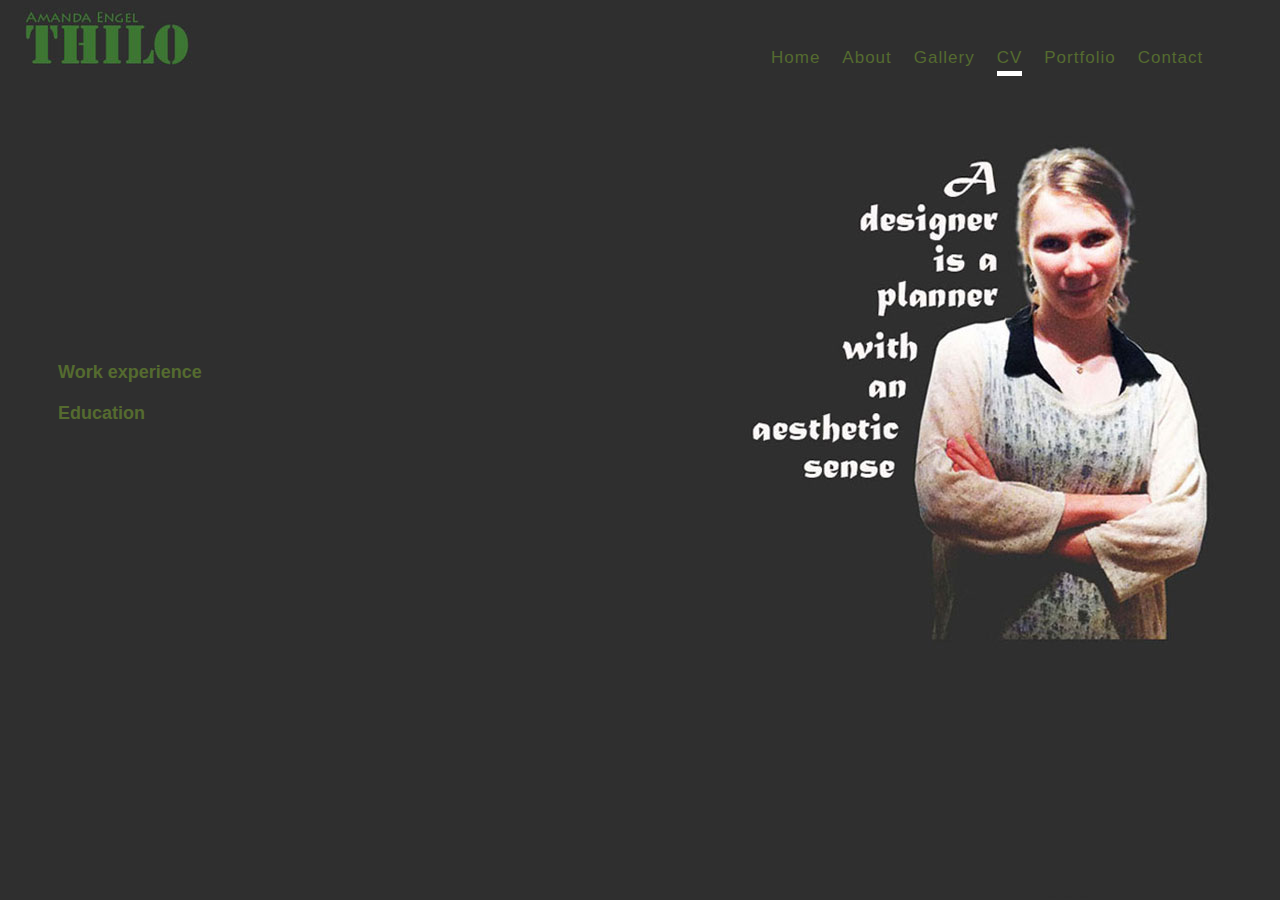
<file: cv1.htm>
<!DOCTYPE html>
<html>
<head>
    <meta charset="utf-8">
    <title>CV</title>
    <link type="text/css" rel="stylesheet" href="cv1.css"/>
    <link href="favicon.ico" rel="icon" type="image/x-icon" />
</head>
<body>
    <div id="logo">
            <a href="index.htm"><img src="logo2.jpg" alt="logo1"></a>
        <div id="menu_wrap">
            <ul id="menu">
                <li><a href="index.htm" title="Home">Home</a></li>
                <li><a href="ommig.htm" title="About">About</a></li>
                <li><a href="galleri.htm" title="Gallery">Gallery</a></li>
                <li><a href="cv1.htm" title="CV" class="current">CV</a></li>
                <li><a href="portfolio.htm" title="CV">Portfolio</a></li>
                <li><a href="kontakt.htm" title="Contact">Contact</a></li>
            </ul>
        </div>
    </div>
    
    <div id="krop">
        <div id="a">
            <a href="erfarring.htm"><h1>Work experience</h1></a>
        </div>
        <div id="b">
            <a href="uddannelse.htm"><h1>Education</h1></a>
        </div>
    </div>
</body>
</file>
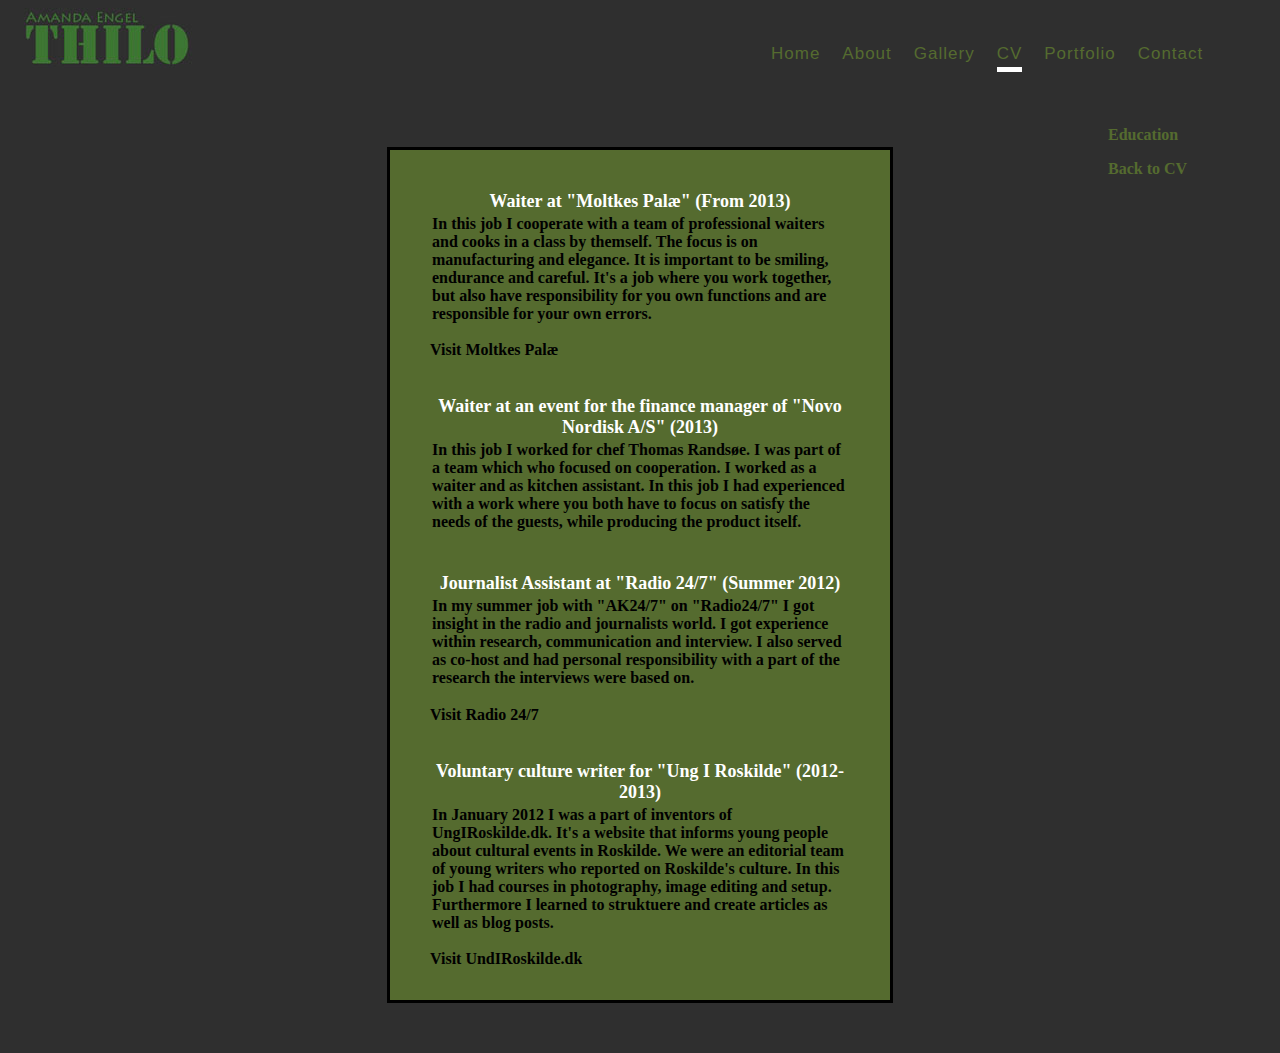
<file: erfarring.htm>
<!DOCTYPE html>

<html>
<head>
    <title>Work experience</title>
    <meta charset="utf-8">
    <link type="text/css" rel="stylesheet" href="erfarring.css"/>
    <link href="favicon.ico" rel="icon" type="image/x-icon" />
</head>
<body>
    <div id="logo">
        <a href="index.htm"><img src="logo2.jpg" alt="logo"></a>
                <!--BEGIN menu_wrap-->
                <div id="menu_wrap">

					<!--BEGIN menu-->
                    <ul id="menu">
                        <li><a href="index.htm" title="Home">Home</a></li>
                        <li><a href="ommig.htm" title="About">About</a></li>
                        <li><a href="galleri.htm" title="Gallery">Gallery</a></li>
                        <li><a href="cv1.htm" title="CV" class="current">CV</a></li>
                        <li><a href="portfolio.htm" title="CV">Portfolio</a></li>
                        <li><a href="kontakt.htm" title="Contact">Contact</a></li>
                    </ul>
                    <!--END menu-->
                </div>
                <!--END menu_wrap-->
    </div>
        <div id="cv">
        <div id="a">
            <a href="uddannelse.htm"><h3>Education</h3></a>
        </div>
        <div id="b">
            <a href="cv1.htm"><h3>Back to CV</h3></a>
        </div>
    </div>


<div id="krop">
    <div class="work">
        <h1>Waiter at "Moltkes Palæ" (From 2013)</h1>
        <h2>In this job I cooperate with a team of professional waiters and cooks in a class by themself. The focus is on manufacturing and elegance. It is important to be smiling, endurance and careful. It's a job where you work together, but also have responsibility for you own functions and are responsible for your own errors.</h2>
        <a href="http://www.moltkes.com/"><h4>Visit Moltkes Palæ</h4></a>
    </div>
     <div class="work">
        <h1>Waiter at an event for the finance manager of "Novo Nordisk A/S" (2013)</h1>
        <h2>In this job I worked for chef Thomas Randsøe. I was part of a team which who focused on cooperation. I worked as a waiter and as kitchen assistant. In this job I had experienced with a work where you both have to focus on satisfy the needs of the guests, while producing the product itself.</h2>
    </div>
      <div class="work">
        <h1>Journalist Assistant at "Radio 24/7" (Summer 2012)</h1>
        <h2>In my summer job with "AK24/7" on "Radio24/7" I got insight in the radio and journalists world. I got experience within research, communication and interview. I also served as co-host and had personal responsibility with a part of the research the interviews were based on.</h2>
        <a href="http://www.radio24syv.dk/"><h4>Visit Radio 24/7</h4></a>
    </div>
       <div class="work">
        <h1>Voluntary culture writer for "Ung I Roskilde" (2012-2013)</h1>
        <h2>In January 2012 I was a part of inventors of UngIRoskilde.dk. It's a website that informs young people about cultural events in Roskilde. We were an editorial team of young writers who reported on Roskilde's culture. In this job I had courses in photography, image editing and setup. Furthermore I learned to struktuere and create articles as well as blog posts.</h2>
        <a href="http://ungiroskilde.dk/"><h4>Visit UndIRoskilde.dk</h4></a>
    </div>
</div>

</body>
</html>
</file>
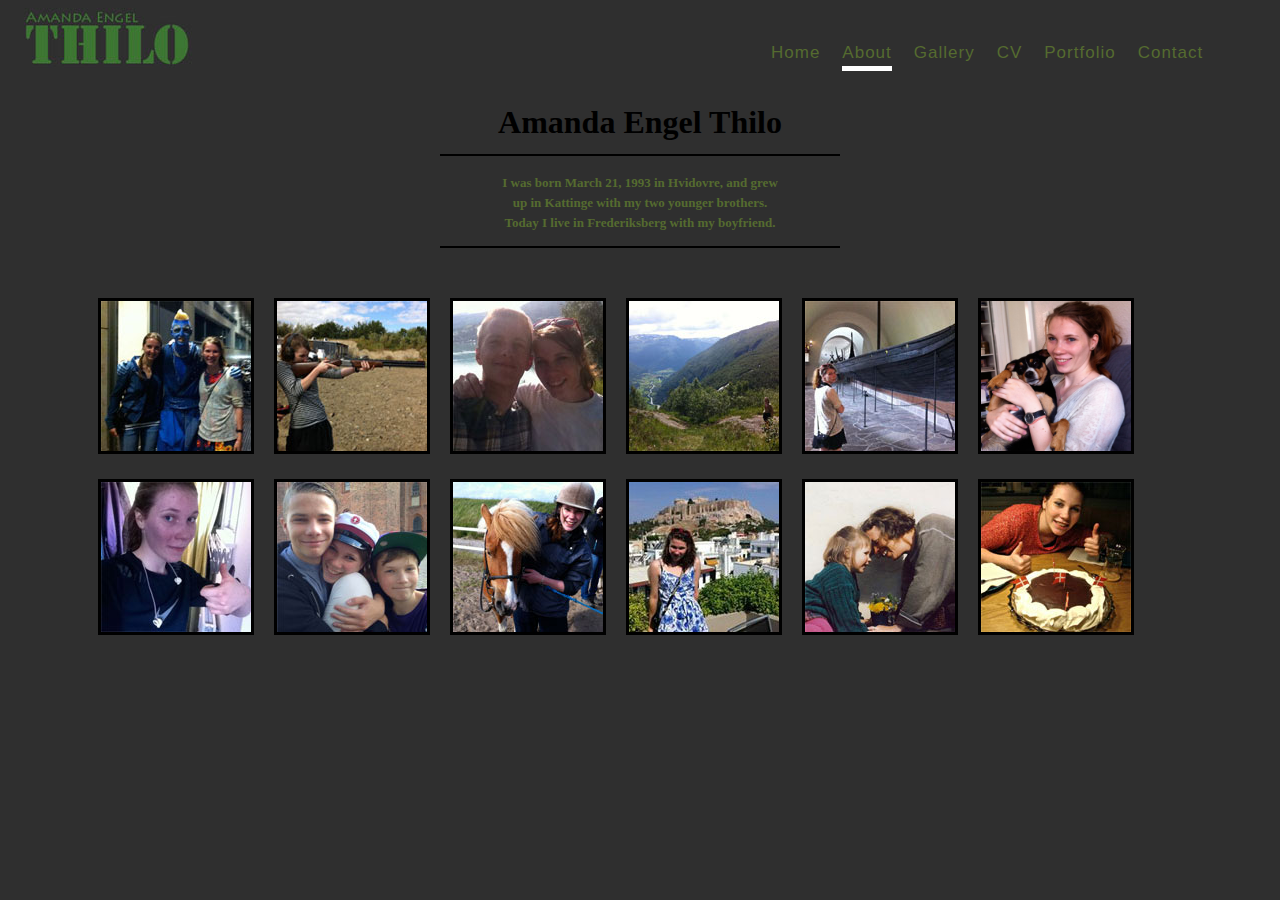
<file: ommig.htm>
<!DOCTYPE html>
<html>
<head>
    <meta charset="utf-8">
    <title>About</title>
    <link type="text/css" rel="stylesheet" href="ommig.css"/>
    <link href="favicon.ico" rel="icon" type="image/x-icon" />
</head>
<body>
        <div id="logo">
        <a href="index.htm"><img src="logo2.jpg" alt="logo"></a>
                <!--BEGIN menu_wrap-->
                <div id="menu_wrap">

					<!--BEGIN menu-->
                    <ul id="menu">
                        <li><a href="index.htm" title="Home">Home</a></li>
                        <li><a href="ommig.htm" title="About" class="current">About</a></li>
                        <li><a href="galleri.htm" title="Gallery">Gallery</a></li>
                        <li><a href="cv1.htm" title="CV">CV</a></li>
                        <li><a href="portfolio.htm" title="CV">Portfolio</a></li>
                        <li><a href="kontakt.htm" title="Contact">Contact</a></li>
                    </ul>
                    <!--END menu-->
                </div>
                <!--END menu_wrap-->
    </div>
    <div id="info">
            <div id="navn">
                <h3>Amanda Engel Thilo</h3>
            </div>
        
        <div id="tekst">
            <h4>I was born March 21, 1993 in Hvidovre, and grew
            <br>up in Kattinge with my two younger brothers.
            <br>Today I live in Frederiksberg with my boyfriend.
            </h4>
        </div>
    </div>
    
    <div id="mellemrum">
    </div>
    
    <div id="billeder">
        <div class="rollover">
            <img class="up" src="teater.jpg" alt="teater">
            <div class="down"><span>I love going to the theater. Here I am at the opera to see Aladdin the musical.</span></div>
        </div>
        
        <div class="rollover">
            <img class="up" src="skydning.jpg" alt="skydning">
            <div class="down"><span>I like to challenge myself. Here I am with my boyfriend out to shoot clay pigeons.</span></div>
        </div>
        
        <div class="rollover">
            <img class="up" src="haakon.jpg" alt="Håkon">
            <div class="down"><span>This is my boyfriend Håkon and I on a holiday by the Sognefjord in Norway.</span></div>
        </div>
        
        <div class="rollover">
            <img class="up" src="vandre.jpg" alt="vandre">
            <div class="down"><span>Here I have reached the top of a 1.000 m high mountain in Norway.</span></div>
        </div>
        
        <div class="rollover">
            <img class="up" src="vikinger.jpg" alt="museum">
            <div class="down"><span>I find history and culture very interesting. Here I am at the Viking ship museum.</span></div>
        </div>
        
        <div class="rollover">
            <img class="up" src="winston.jpg" alt="winston">
            <div class="down"><span>This is Winston. He is 2.5 years old and is my diligent running partner.</span></div>
        </div>
        <div class="clearboth"></div>
        
        <div class="rollover">
            <img class="up" src="lob.jpg" alt="sport">
            <div class="down"><span>Exercise keeps me going. My weekly workouts gives me lots of energy.</span></div>
        </div>
        
        <div class="rollover">
            <img class="up" src="brodre.jpg" alt="Brødre">
            <div class="down"><span>Here I am with my two younger brothers Villads and Sander.</span></div>
        </div>
        
        <div class="rollover">
            <img class="up" src="hest.jpg" alt="Hest">
            <div class="down"><span>I've been riding since I was 6 years old. Today it is only a rare treat.</span></div>
        </div>
        
        <div class="rollover">
            <img class="up" src="athen.jpg" alt="Athen">
            <div class="down"><span>I love to travel and see how culture and history are different around the world.</span></div>
        </div>
        
        <div class="rollover">
            <img class="up" src="momse.jpg" alt="momse">
            <div class="down"><span>Here I am as a child with my grandmother. My family means a lot to me.</span></div>
        </div>
        
        <div class="rollover">
            <img class="up" src="kage.jpg" alt="kage">
        <div class="down"><span>I've always liked to cook, and have become fairly good at it.</span></div>
        
        </div>
        <div class="clearboth"></div>
    </div>
</body>
</html>
</file>
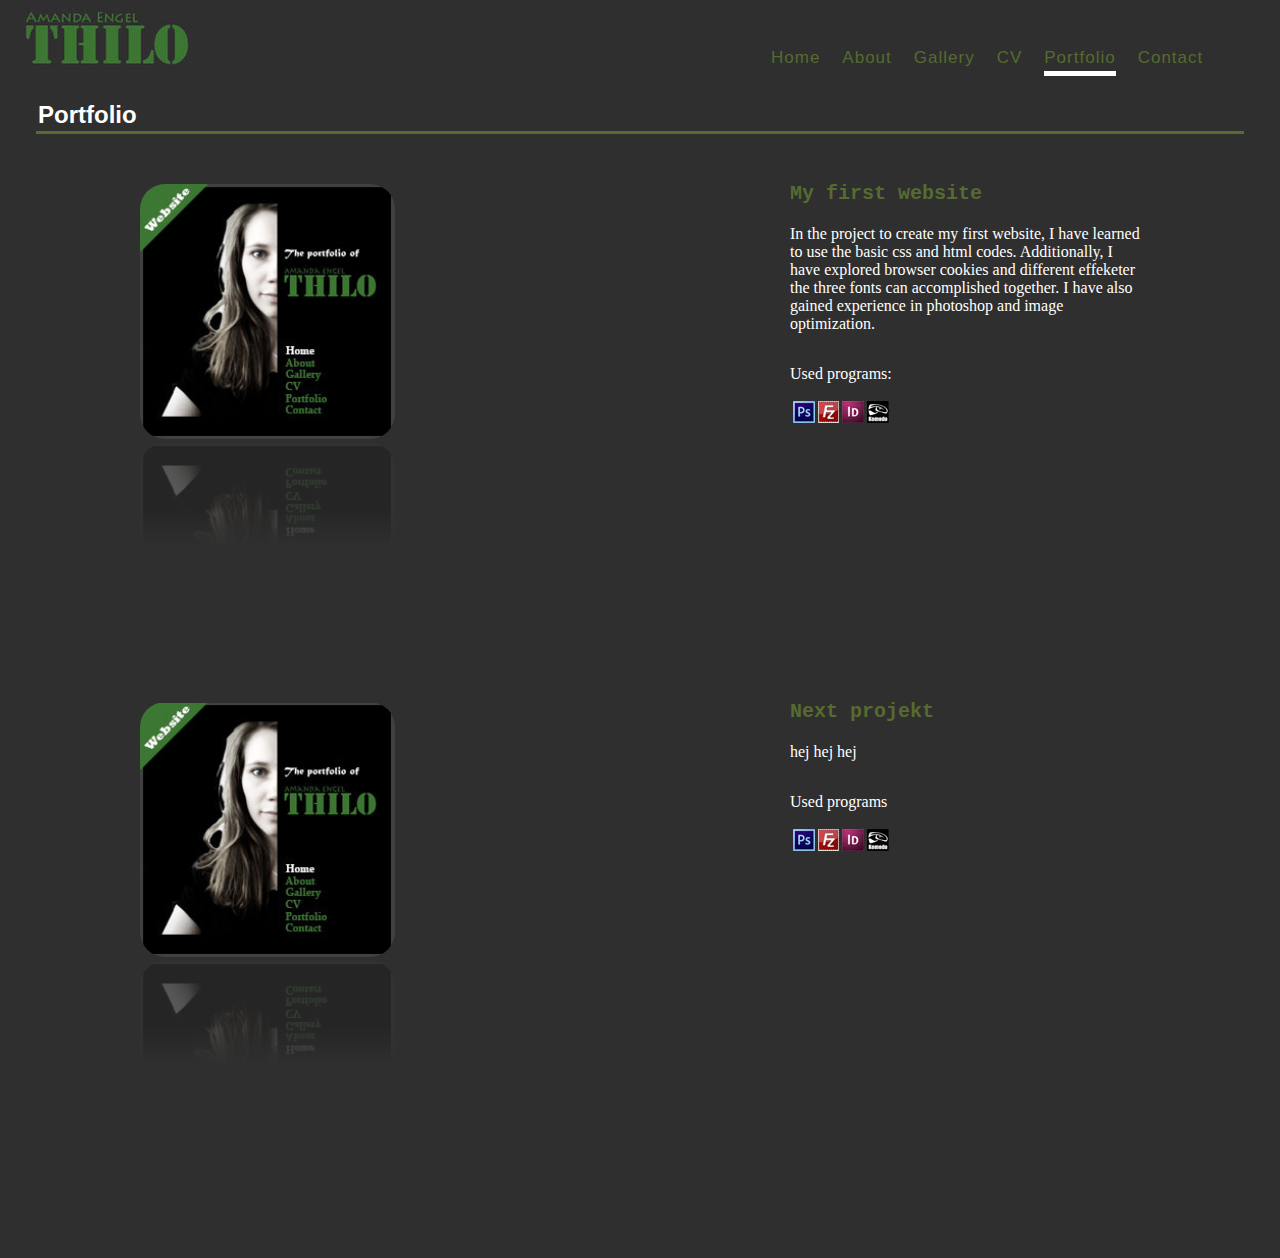
<file: portfolio.htm>
<!doctype html>
<html>
    <head>
        <meta charset="utf-8">
        <title>Portfolio</title>
        <link type="text/css" rel="stylesheet" href="portfolio.css"/>
        <link href="favicon.ico" rel="icon" type="image/x-icon" />
    </head>
    <body>
    <div id="logo">
            <a href="index.htm"><img src="logo2.jpg" alt="logo1"></a>
        <div id="menu_wrap">
            <ul id="menu">
                <li><a href="index.htm" title="Home">Home</a></li>
                <li><a href="ommig.htm" title="About">About</a></li>
                <li><a href="galleri.htm" title="Gallery">Gallery</a></li>
                <li><a href="cv1.htm" title="CV">CV</a></li>
		<li><a href="cv1.htm" title="CV" class="current">Portfolio</a></li>
                <li><a href="kontakt.htm" title="Contact">Contact</a></li>
            </ul>
        </div>
    </div>
    <div id="krop">
            <div id="over">
                <h1>Portfolio</h1>
            </div>
        <div id="projekt1">
            <div class="billede">
                <a href="index.htm"><img src="projekt1.jpg" class="bb" alt="hjemmeside"></a>
                <div class="reflection">
                    <img src="projekt1.jpg" class="bb" alt="hjemmeside">
                    <div class="overlay"></div>
                </div>
            </div>
            <div class="tekst">   
                <a href="index.htm"><h3>My first website</h3></a>
        	    <p>In the project to create my first website, I have learned to use the basic css and html codes. Additionally, I have explored browser cookies and different effeketer the three fonts can accomplished together. I have also gained experience in photoshop and image optimization.</p>
                    <div class="prog">
                    <p class="pr">Used programs:<p><img src="programs1.jpg" alt="Used programs">
                    </div>
            </div>
        </div>


        <div id="projekt2">
            <div class="billede">
                <a href="..."><img src="projekt1.jpg" class="bb" alt="hjemmeside"></a>
                <div class="reflection">
                    <img src="projekt1.jpg" class="bb" alt="hjemmeside">
                    <div class="overlay"></div>
                </div>
            </div>
            <div class="tekst">   
                <h3>Next projekt</h3>
                    <p>hej hej hej</p>
                    <div class="prog">
                        <p class="pr">Used programs<p><img src="programs1.jpg" alt="Used programs">
                    </div>
            </div>
        </div>

        

    </div>   
    </body>
</html>
</file>
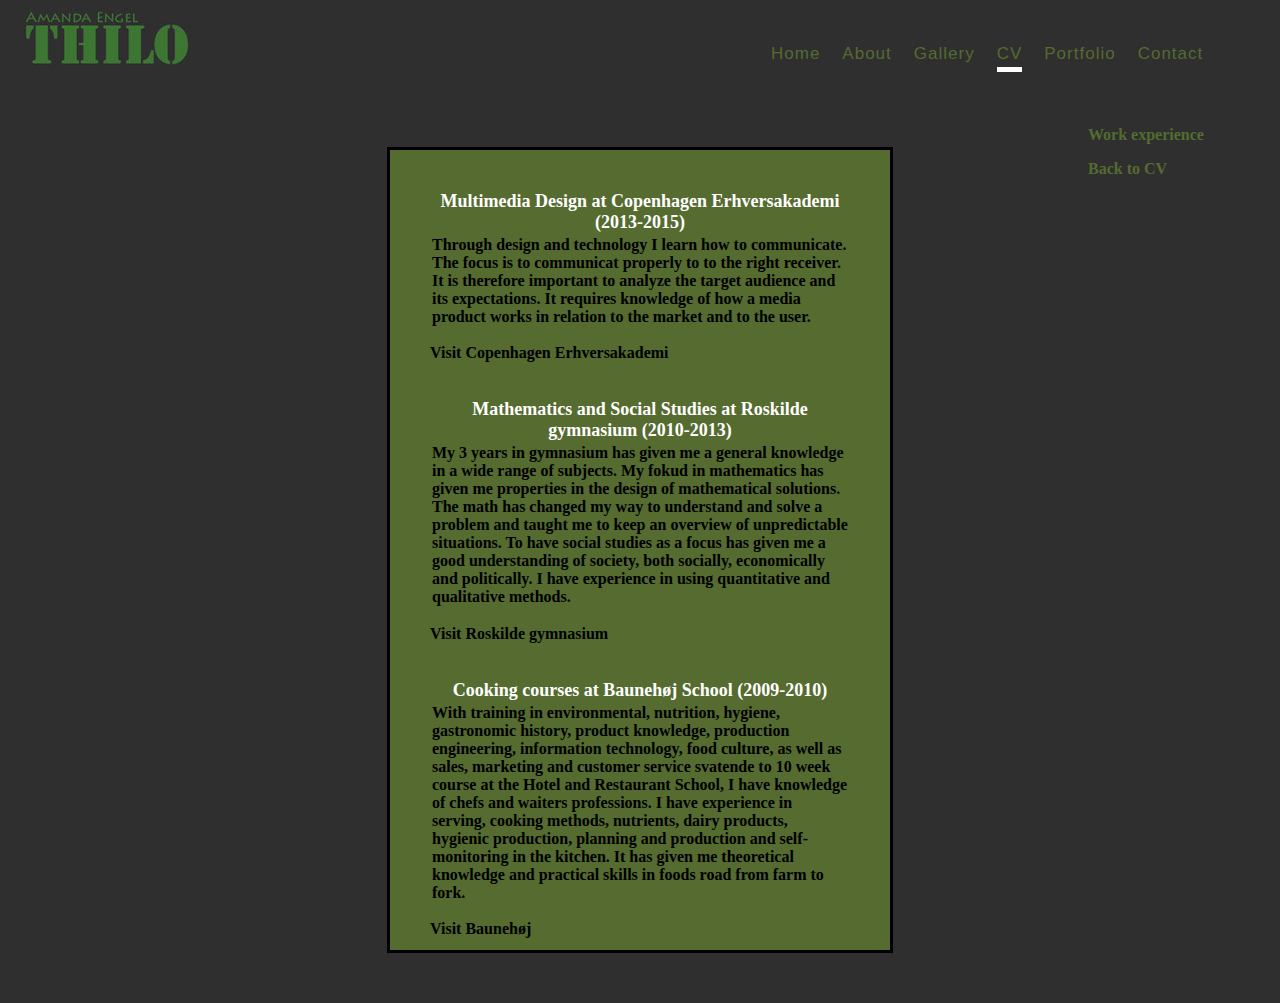
<file: uddannelse.htm>
<!DOCTYPE html>

<html>
<head>
    <title>Education</title>
    <meta charset="utf-8">
    <link type="text/css" rel="stylesheet" href="uddannelse.css"/>
    <link href="favicon.ico" rel="icon" type="image/x-icon" />
</head>
<body>
    <div id="logo">
        <a href="index.htm"><img src="logo2.jpg" alt="logo"></a>
                        <!--BEGIN menu_wrap-->
                <div id="menu_wrap">

					<!--BEGIN menu-->
                    <ul id="menu">
                        <li><a href="index.htm" title="Home">Home</a></li>
                        <li><a href="ommig.htm" title="About">About</a></li>
                        <li><a href="galleri.htm" title="Gallery">Gallery</a></li>
                        <li><a href="cv1.htm" title="CV" class="current">CV</a></li>
			<li><a href="portfolio.htm" title="CV">Portfolio</a></li>
                        <li><a href="kontakt.htm" title="Contact">Contact</a></li>
                    </ul>
                    <!--END menu-->
                </div>
                <!--END menu_wrap-->
    </div>
    <div id="cv">
        <div id="a">
            <a href="erfarring.htm"><h3>Work experience</h3></a>
        </div>
        <div id="b">
            <a href="cv1.htm"><h3>Back to CV</h3></a>
        </div>
    </div>
    
<div id="krop">
    <div class="work">
        <h1>Multimedia Design at Copenhagen Erhversakademi (2013-2015)</h1>
        <h2>Through design and technology I learn how to communicate. The focus is to communicat properly to to the right receiver. It is therefore important to analyze the target audience and its expectations. It requires knowledge of how a media product works in relation to the market and to the user.</h2>
        <a href="http://www.kea.dk/da/"><h4>Visit Copenhagen Erhversakademi</h4></a>
    </div>
     <div class="work">
        <h1>Mathematics and Social Studies at Roskilde gymnasium (2010-2013)</h1>
        <h2>My 3 years in gymnasium has given me a general knowledge in a wide range of subjects. My fokud in mathematics has given me properties in the design of mathematical solutions. The math has changed my way to understand and solve a problem and taught me to keep an overview of unpredictable situations. To have social studies as a focus has given me a good understanding of society, both socially, economically and politically. I have experience in using quantitative and qualitative methods.</h2>
        <a href="http://www.roskilde-gymnasium.dk/"><h4>Visit Roskilde gymnasium</h4></a>
    </div>
      <div class="work">
        <h1>Cooking courses at Baunehøj School (2009-2010)</h1>
        <h2>With training in environmental, nutrition, hygiene, gastronomic history, product knowledge, production engineering, information technology, food culture, as well as sales, marketing and customer service svatende to 10 week course at the Hotel and Restaurant School, I have knowledge of chefs and waiters professions. I have experience in serving, cooking methods, nutrients, dairy products, hygienic production, planning and production and self-monitoring in the kitchen. It has given me theoretical knowledge and practical skills in foods road from farm to fork.</h2>
        <a href="http://www.baunehoej.dk/"><h4>Visit Baunehøj</h4></a>
    </div>
</div>

</body>
</html>
</file>
<file: cv1.css>
body {
            background-image: url("baggrund.jpg");
        }
/*menu_wrap*/
#menu_wrap{
	width: 500px;
	height:68px;
	padding-right:0px;
	margin-right: 20px;
	z-index:2;
	float:right;
	margin-bottom: 25px;
        margin-top: 30px;
        border-style: none;
}

/*menu*/
#menu_wrap #menu{
	padding:10px 0 0 10px;
	margin:0;
        border-style: none;
}
#menu_wrap #menu li{
	display:inline;
	margin:0;
	padding:0;
        margin-top: 0px;
}
#menu_wrap #menu li a,
#menu_wrap #menu li a:link{
	font-family:"Century Gothic", Arial, Helvetica, sans-serif;
	font-size:17px;
	color:#556B2F;
	text-decoration:none;
	margin-right: 9px;
	margin-left: 9px;
	padding-top: 0;
	padding-right: 0px;
	padding-bottom: 4px;
	padding-left: 0px;
	font-weight: 300;
	letter-spacing: 1px;
}
#menu_wrap #menu li a:hover,
#menu_wrap #menu li a.current{
	color:#556B2F;
	border-bottom-width: 5px;
	border-bottom-style: solid;
	border-bottom-color: #fff;
}
#logo, #menu_wrap {
    display: inline;
}
        a {
            text-decoration: none;
            color: #556B2F;
            font-size: xx-small;
            font-family: "Century Gothic", Areal, cursive, sans-serif;
        }
        #krop {
            border-style: none;
            height: 165px;
            width: 650px;
            margin-left: 50px;
        }
        #a {
            margin-top: 290px;
            font-family: "Century Gothic", Areal, cursive, sans-serif;
            font-size: xx-small;
        }
        #b, #c {
            margin-top: 20px;
            margin-bottom: 20px;
            font-family: "Century Gothic", Areal, cursive, sans-serif;
            font-size: xx-small;
        }
</file>
<file: erfarring.css>
body {
            background-image: url("farve.jpg");
            
        }
/*menu_wrap*/
#menu_wrap{
	width: 500px;
	height:68px;
	padding-right:0px;
	margin-right: 20px;
	z-index:2;
	float:right;
	margin-bottom: 25px;
        margin-top: 25px;
        border-style: hidden;
}

/*menu*/
#menu_wrap #menu{
	padding:10px 0 0 10px;
	margin:0;
        border-style: hidden; 
}
#menu_wrap #menu li{
	display:inline;
	margin:0;
	padding:0;
        margin-top: 0px;
}
#menu_wrap #menu li a,
#menu_wrap #menu li a:link{
	font-family:"Century Gothic", Arial, Helvetica, sans-serif;
	;
	font-size:17px;
	color:#556B2F;
	text-decoration:none;
	margin-right: 9px;
	margin-left: 9px;
	padding-top: 0;
	padding-right: 0px;
	padding-bottom: 4px;
	padding-left: 0px;
	font-weight: 300;
	letter-spacing: 1px;
}
#menu_wrap #menu li a:hover,
#menu_wrap #menu li a.current{
	color:#556B2F;
	border-bottom-width: 5px;
	border-bottom-style: solid;
	border-bottom-color: #fff;
}
#logo, #menu_wrap {
    display: inline;
}
        li {
            padding: 60px;
            display: inline;
            margin-right: 10px;
            font-size: large;
            color: #FFFFFF;
        }
        h1 {
            font-family: cursive sans-serif times;
            font-size: medium;
            margin: 1px;
            padding: 1px;
            color: #000000;
        }
        h2 {
            font-family: fantasy sans-serif times;
            font-size: xx-large;
            margin: 1px;
            padding: 1px;
            color: #000000;
        }
        a {
            font-weight: bold;
            text-decoration: none;
            color: #000000;
        }
        #krop {
            border-style: solid;
            width: 500px;
            background-color: #556B2F;
            margin: auto;
            height: 850px;
            margin-bottom: 50px;
            margin-top: -100px;
        }
        h1 {
            font-family: monospace times sans-serif;
            font-size: large;
            color: #fff;
            text-align: center;
        }
        h2 {
            font-family: sans-serif times;
            font-size: medium;
            color: #000000;
        }
        .work {
            margin: 40px;
        }
        #cv {
            border-style: none;
            height: 165px;
            width: 100px;
            margin-left: 1100px;
            margin-top: 10px;
            border-style: hidden;
        }
        h3 {
            font-family: monospace sans-serif times;
            font-size: medium;
            margin-top: 5px;
            color: #556B2F;
        }
        #a, #b {
            width: 100px;
            border-style: hidden;
        }
        h4 {
            color: #000;
            line-height: 10px;
        }
</file>
<file: ommig.css>
body {
            background-image: url("farve.jpg");
            
        }
/*menu_wrap*/
#menu_wrap{
	width:500px;
	height:30px;
	padding-right:0px;
	margin-right: 20px;
	float:right;
	margin-bottom: 25px;
        margin-top: 25px;
        border-style: hidden;
}

/*menu*/
#menu_wrap #menu{
	padding:10px 0 0 10px;
	margin:0;
        border-style: hidden; 
}
#menu_wrap #menu li{
	display:inline;
	margin:0;
	padding:0;
        margin-top: 0px;
}
#menu_wrap #menu li a,
#menu_wrap #menu li a:link{
	font-family:"Century Gothic", Arial, Helvetica, sans-serif;
	;
	font-size:17px;
	color:#556B2F;
	text-decoration:none;
	margin-right: 9px;
	margin-left: 9px;
	padding-top: 0;
	padding-right: 0px;
	padding-bottom: 4px;
	padding-left: 0px;
	font-weight: 300;
	letter-spacing: 1px;
}
#menu_wrap #menu li a:hover,
#menu_wrap #menu li a.current{
	color:#556B2F;
	border-bottom-width: 5px;
	border-bottom-style: solid;
	border-bottom-color: #fff;
}
#logo, #menu_wrap {
    display: inline;
}
        #navn {
            border-style: hidden;
            width: 550px;
            height: 40px;
            padding-bottom: 10px;
            margin: auto;
            margin-top: 5px;
            text-align: center !important;
            padding-left: 0px;
        }
        h3 {
            margin-left: 0px;
            margin-bottom: 5px;
            font-family: fantasy sans-serif times;
            font-size: xx-large;
        }
        #tekst {
            border-style: solid none;
            height: 90px;
            border-width: 2px;
            margin: auto;
            width: 400px;
        }
        h4 {
            color: #556B2F;
            font-family: monospace sans-serif times;
            font-size: small;
            line-height: 20px;
            text-align: center !important;
        }
        #mellemrum {
            border-style: none;
            height: 20px;
        }
        #billeder {
            border-style: none;
            margin: auto;
            height: 430px;
            width: 1105px;
            padding: 20px;
            line-height: 20px;
        }
        .down {
            border-style: solid;
            display: none;
            height: 150px;
            width: 150px;
        }
        .up {
            border-style: solid;
            height: 150px;
            width: 150px;
        }
        .rollover {
            float: left;
            margin: 10px;
            
        }        
        .rollover:hover .up{
            display: none;
        }
        
        .rollover:hover .down{
            display: block;
            background-color: black;
            text-align: center;
            font-family: fantasy sans-serif times;
            font-size: small;
            color: #FFFFFF;
            line-height: 25px;
        }
        span {
            color: #FFFFFF;
            line-height: 20px;
        }
        .clearboth {
            clear: both;
        }
        #info {
            border-style: hidden;
        }
        #logo {
            border-style: hidden;
        }
</file>
<file: portfolio.css>
body {
            background-image: url("farve.jpg");
            }
        /*menu_wrap*/
#menu_wrap{
	width: 500px;
	height:68px;
	padding-right:0px;
	margin-right: 20px;
	z-index:2;
	float:right;
	margin-bottom: 25px;
        margin-top: 30px;
        border-style: none;
}

/*menu*/
#menu_wrap #menu{
	padding:10px 0 0 10px;
	margin:0;
        border-style: none;
}
#menu_wrap #menu li{
	display:inline;
	margin:0;
	padding:0;
        margin-top: 0px;
}
#menu_wrap #menu li a,
#menu_wrap #menu li a:link{
	font-family:"Century Gothic", Arial, Helvetica, sans-serif;
	font-size:17px;
	color:#556B2F;
	text-decoration:none;
	margin-right: 9px;
	margin-left: 9px;
	padding-top: 0;
	padding-right: 0px;
	padding-bottom: 4px;
	padding-left: 0px;
	font-weight: 300;
	letter-spacing: 1px;
}
#menu_wrap #menu li a:hover,
#menu_wrap #menu li a.current{
	color:#556B2F;
	border-bottom-width: 5px;
	border-bottom-style: solid;
	border-bottom-color: #fff;
}
#logo, #menu_wrap {
    display: inline;
}
        #krop {
            height: 1150px;
        }
        h1 {
            font-family: "century Gothic",  sans-serif, times;
            font-size: x-large;
            margin: 1px;
            padding: 1px;
            color: #FFFFFF;
        }
        a {
            font-weight: bold;
            text-decoration: none;
            color: #000000;
        }
        #logo {
            margin-left: 0px;
        }
        #over {
            border-style: hidden hidden solid hidden;
            border-color: #556B2F;
            margin: 28px;
        }
        .billede, .tekst {
            display: inline;
            float: left;
        }
        #projekt1, #projekt2 {
            width: 1000px;
            border-style: hidden;
            margin: auto;
            margin-bottom: 70px;
            margin-top: 50px;
            height: 200px;
        }
        .tekst {
            width: 350px;
            margin-left: 650px;
            margin-top: -540px; 
            border-style: hidden;
            height: 270px;
        }
        .billede {
            margin-right: 500px;
            width: 250px;
            border-style: hidden;
        }
        h3 {
            font-family: monospace;
            font-size: x-large;
            color: #556B2F;
        }
        p {
            color: #ffffff;
        }
        h4 {
            color: #ffffff;
            text-align: right;
        }
        .prog {
            float: left;
            border-style: hidden;
            height: 50px;
            width: 400px;
        }
        .pr {
            margin-bottom: 2px;
        }

        .bb {
            border-style: hidden;
            border-radius: 25px;
            height: 255px;
            width: 255px;
        }
        .reflection {
            position: relative;
        }
        .reflection img {
            -webkit-transform: scaleY(-1);
            -mos-transform: scaleY(-1);
            -ms-transform: scaleY(-1);
            -o-transform: scaleY(-1);
            transform: scaleY(-1);
            /*filter: flipv;*/
            opacity:0.20;
        }
        .overlay { position:absolute; top:0px; left:0px; width:260px; height:260px; 
    background-image: -moz-linear-gradient( center bottom, #2f2f2f 60%, rgba(47,47,47,0) 75%); 
    background-image:   -o-linear-gradient( rgba(47,47,47,0) 25%, rgb(47,47,47) 40%); 
    background-image:     -webkit-gradient( linear, left bottom, left top, color-stop(0.60, rgb(47,47,47)), color-stop(0.75, rgba(47,47,47,0))); 
}
</file>
<file: uddannelse.css>
body {
            background-image: url("farve.jpg");
            
        }
/*menu_wrap*/
#menu_wrap{
	width: 500px;
	height:68px;
	padding-right:0px;
	margin-right: 20px;
	z-index:2;
	float:right;
	margin-bottom: 25px;
        margin-top: 25px;
        border-style: hidden;
}

/*menu*/
#menu_wrap #menu{
	padding:10px 0 0 10px;
	margin:0;
        border-style: hidden; 
}
#menu_wrap #menu li{
	display:inline;
	margin:0;
	padding:0;
        margin-top: 0px;
}
#menu_wrap #menu li a,
#menu_wrap #menu li a:link{
	font-family:"Century Gothic", Arial, Helvetica, sans-serif;
	;
	font-size:17px;
	color:#556B2F;
	text-decoration:none;
	margin-right: 9px;
	margin-left: 9px;
	padding-top: 0;
	padding-right: 0px;
	padding-bottom: 4px;
	padding-left: 0px;
	font-weight: 300;
	letter-spacing: 1px;
}
#menu_wrap #menu li a:hover,
#menu_wrap #menu li a.current{
	color:#556B2F;
	border-bottom-width: 5px;
	border-bottom-style: solid;
	border-bottom-color: #fff;
}
#logo, #menu_wrap {
    display: inline;
}
        li {
            padding: 60px;
            display: inline;
            margin-right: 10px;
            font-size: large;
            color: #FFFFFF;
        }
        h1 {
            font-family: cursive sans-serif times;
            font-size: medium;
            margin: 1px;
            padding: 1px;
            color: #000000;
        }
        h2 {
            font-family: fantasy sans-serif times;
            font-size: xx-large;
            margin: 1px;
            padding: 1px;
            color: #000000;
        }
        a {
            font-weight: bold;
            text-decoration: none;
            color: #000000;
        }
        #krop {
            border-style: solid;
            width: 500px;
            background-color: #556B2F;
            margin: auto;
            height: 800px;
            margin-top: -100px;
            margin-bottom: 50px;
        }
        h1 {
            font-family: monospace times sans-serif;
            font-size: large;
            color: #fff;
            text-align: center;
        }
        h2 {
            font-family: sans-serif times;
            font-size: medium;
            color: #000000;
        }
        .work {
            margin: 40px;
        }
        #cv {
            border-style: none;
            height: 165px;
            width: 120px;
            margin-left: 1080px;
            margin-top: 10px;
        }
        h3 {
            font-family: monospace sans-serif times;
            font-size: medium;
            margin-top: 5px;
            color: #556B2F;
        }
        h4 {
            color: #000;
            line-height: 10px;
        }
</file>
